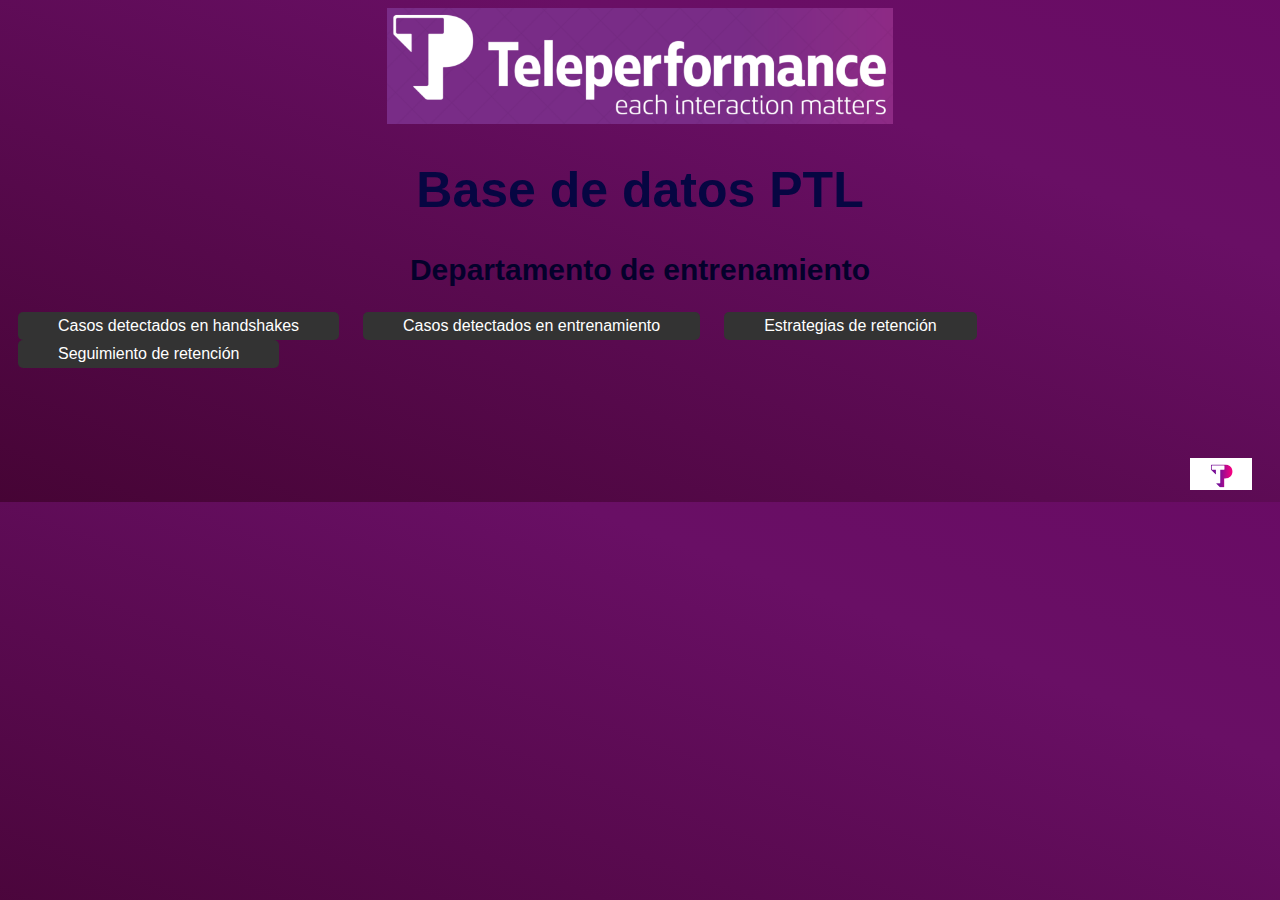
<file: index.html>
<!DOCTYPE html>
<html lang="en">
<head>
    <meta charset="UTF-8">
    <meta http-equiv="X-UA-Compatible" content="IE=edge">
    <meta name="viewport" content="width=device-width, initial-scale=1.0">
    <title>Base de datos PTL</title>
    <link rel="stylesheet" type="text/css" href="estilos.css">
    <link rel="preconnect" href="https://fonts.googleapis.com">
    <link rel="preconnect" href="https://fonts.gstatic.com" crossorigin>
    <link href="https://fonts.googleapis.com/css2?family=Galada&display=swap" rel="stylesheet">
    <link rel="preconnect" href="https://fonts.gstatic.com" crossorigin>
    <link href="https://fonts.googleapis.com/css2?family=Galada&display=swap" rel="stylesheet">
</head> 
<body>
  <div align=center>
    <img src="Assest/logo192.png" width="40%" height="70%"></div>
    
  <div align=left>
                
    <h1 class="titulo">Base de datos PTL</h1>
    <h2 class="titulo2"> Departamento de entrenamiento </h2>

  </div>

  <nav class="navbar">
    <div class="enlaces">
        <div class="nav-item">
            <a href="index2.html">Casos detectados en handshakes</a>
        </div>
        <div class="nav-item">
            <a href="index3.html">Casos detectados en entrenamiento</a>
        </div>
        <div class="nav-item">
            <a href="index4.html">Estrategias de retención</a>
        </div>
        <div class="nav-item">
            <a href="index5.html">Seguimiento de retención</a>
        </div>
    </div>
</nav>
</ol>
<div align=left></div>
<br>
<br>
<br>
<br>
<br>
<div class="image-container">
  <img src="Assest/logo512.png" alt="Imagen" width="5%" height="20%">
</div>
</body>
</body>
</html>
</file>
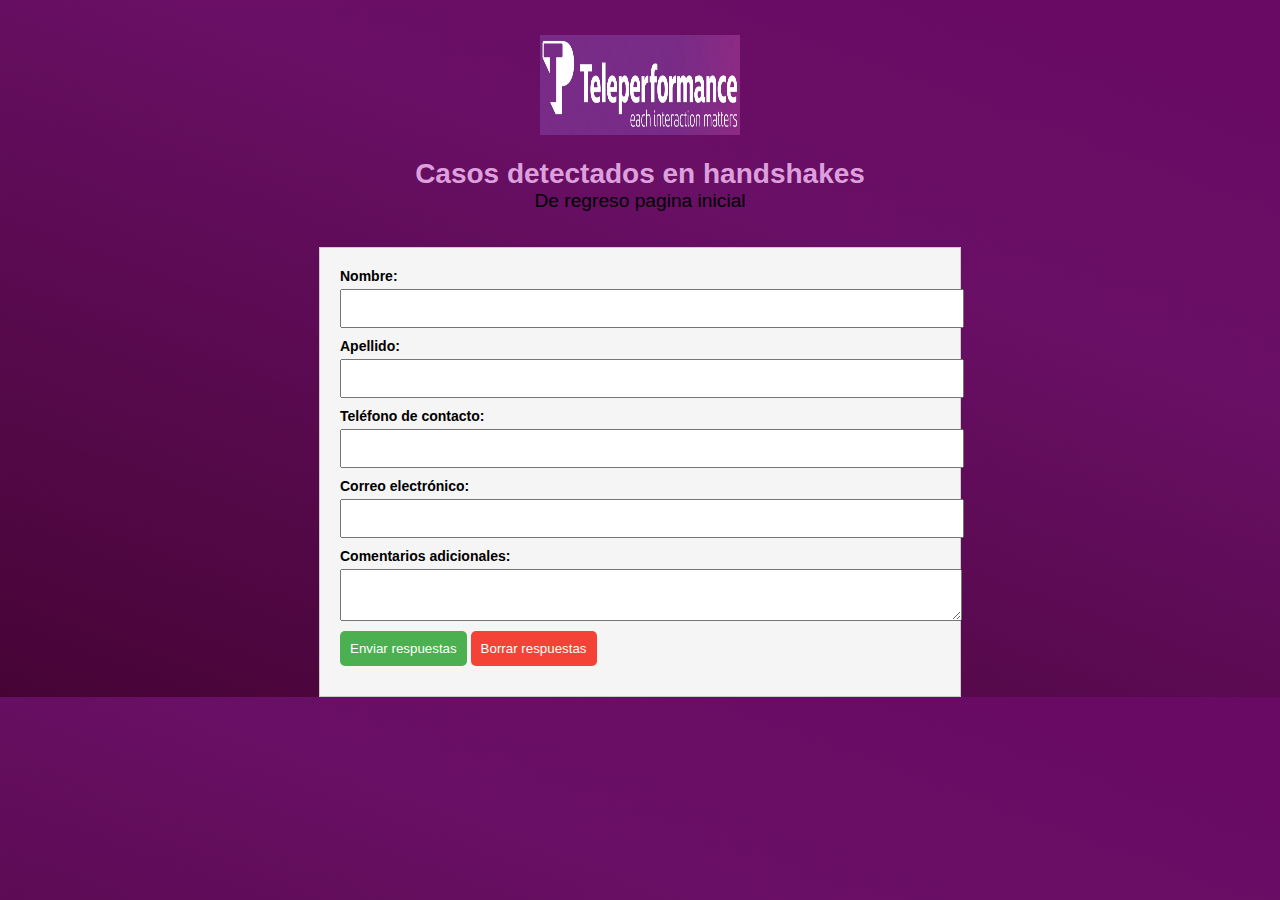
<file: index2.html>
<!DOCTYPE html>
<html lang="es">
<head>
    <meta charset="UTF-8">
    <meta http-equiv="X-UA-Compatible" content="IE=edge">
    <meta name="viewport" content="width=device-width, initial-scale=1.0">
    <title>Cotizaciones</title>
    <link rel="stylesheet" type="text/css" href="estilos.css">
    <link rel="stylesheet" type="text/css" href="estilos2.css"> 
    <link rel="preconnect" href="https://fonts.gstatic.com" crossorigin>
    <link href="https://fonts.googleapis.com/css2?family=Galada&display=swap" rel="stylesheet">
    <style>
        /* Aquí va el contenido del CSS que proporcioné anteriormente */
    </style>
</head>
<body>
    <div class="navbar">
        <div class="logo">
            <img src="Assest/logo192.png" alt="Logo">
        </div>
        <h1 class="titulo3">Casos detectados en handshakes</h1>
        <ul>
            <li><a href="index.html"><p>De regreso pagina inicial</p></a></li>
        </ul>
    </div>
    <form action="/Recabar informacion" method="post">
        <ol>
            <li>
                <label for="name">Nombre:</label>
                <input type="text">
            </li>
            <li>
                <label for="lastname">Apellido:</label>
                <input type="text">
            </li>
            <li>
                <label for="telephone">Teléfono de contacto:</label>
                <input type="text">
            </li>
            <li>
                <label for="correoelectronico">Correo electrónico:</label>
                <input type="email">
            </li>
            <li>
                <label for="mensaje">Comentarios adicionales:</label>
                <textarea></textarea>
            </li>
            <li class="button">
                <button type="submit">Enviar respuestas</button>
                <button type="reset">Borrar respuestas</button>
            </li>
        </ol>
    </form>
</body>
</html>
</file>
<file: estilos.css>
.nav-item {
  background-color: #333333;
  padding: 5px 40px; 
  border-radius: 5px; 
  display: inline-block;
  margin: 0 10px; 
}

.nav-item a {
  text-decoration: none;
  color: white;
  font-family: Arial, Helvetica, sans-serif;
  font-size: 16px;
  display: block; 
}


body {
  background-image: linear-gradient(
    200deg,
    #db12d1,
    #a80b93,
    #690564,
    #690f65,
    #460435
  );
  background-size: 500%;
  position:relative;
  animation: fanimado 10s ease infinite;
}

@keyframes fanimado {
  0% {
    background-position: 0% 50%;
  }
  50% {
    background-position: 100% 50%;
  }
  100% {
    background-position: 0% 50%;
  }
}
    
.titulo {
  font-family: Arial, "Helvetica Neue", Helvetica, sans-serif;
  color: rgb(6, 6, 66);
  font-size: 50px;
  text-align: center;
}

.titulo2 {
  font-family:'Franklin Gothic Medium', 'Arial Narrow', Arial, sans-serif;
  color: #04012b;
  font-size: 30px;
  text-align: center;
}

.image-container {
  text-align: right;
  padding-right: 20px;
}
</file>
<file: estilos2.css>
* {
  margin: 0;
  padding: 0;
  font-family: Verdana, Geneva, Tahoma, sans-serif;
  color: #000;
}

body {
  background-color: #cbf3f0;
  font-size: 14px;
}

.navbar {
  width: 80%;
  margin: auto;
  padding: 35px 0;
  display: flex;
  align-items: center;
  justify-content: space-between;
  flex-direction: column;
}

.navbar ul {
  display: flex;
  list-style: none;
}

.navbar ul li {
  margin: 0 20px;
  position: relative;
}

.navbar ul li a {
  text-decoration: none;
  color: white;
  font-family: Roboto, "sans-serif";
  font-size: 1.2rem;
}

.navbar ul li::before {
  content: "";
  height: 3px;
  width: 0%;
  background-color: rgb(17, 152, 230);
  position: absolute;
  left: 0;
  bottom: 1px;
  transition: 0.4s ease-out;
}

.navbar ul li:hover::before {
  width: 100%;
}

.logo {
  text-align: center;
  margin-bottom: 20px;
}

.logo img {
  width: 200px;
  height: 100px;
}

.titulo3 {
  font-family: 'Franklin Gothic Medium', 'Arial Narrow', Arial, sans-serif;
  color: plum;
}

form {
  max-width: 600px;
  margin: 0 auto;
  padding: 20px;
  background-color: #f5f5f5;
  border: 1px solid #ccc;
}

form ol {
  list-style: none;
  padding: 0;
}

form li {
  margin-bottom: 10px;
}

form label {
  display: block;
  font-weight: bold;
  margin-bottom: 5px;
}

form input[type="text"],
form input[type="email"],
form textarea {
  display: block;
  width: 100%;
  padding: 10px;
}

form button {
  padding: 10px;
  background-color: #4CAF50;
  color: white;
  border: none;
  border-radius: 5px;
  cursor: pointer;
}

form button[type="reset"] {
  background-color: #f44336;
}
</file>
